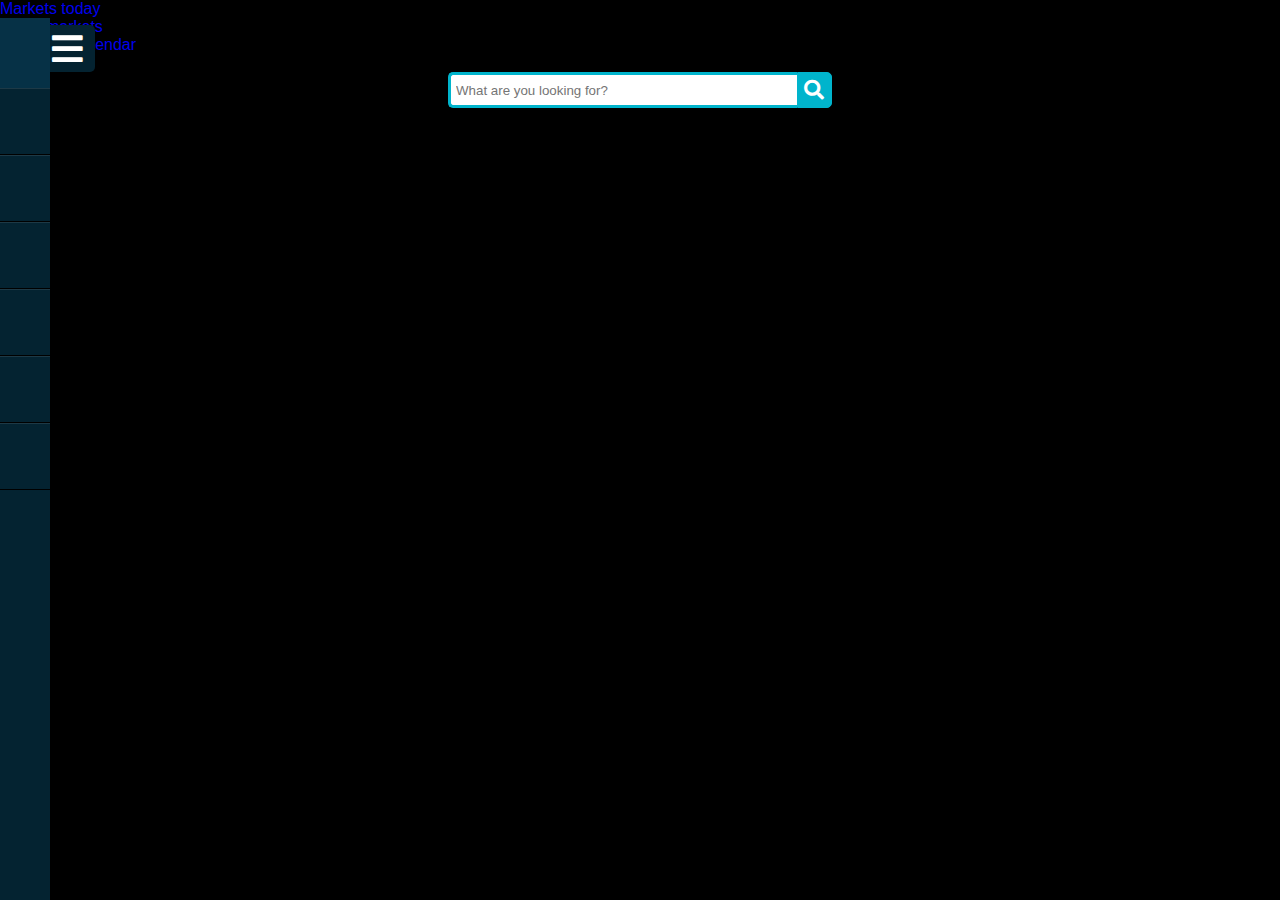
<file: index.html>
<!DOCTYPE html>

<html lang="en" dir="ltr">
  <head>
    <meta charset="utf-8">
    <title>Stock market analysis </title>
    <link rel="stylesheet" href="style.css">
    <link rel="stylesheet" href="https://cdnjs.cloudflare.com/ajax/libs/font-awesome/5.15.3/css/all.min.css"/>
  </head>
  <body style="background-color:black;">
    <!-- TradingView Widget BEGIN -->
<div class="tradingview-widget-container">
  <div class="tradingview-widget-container__widget"></div>
  <div class="tradingview-widget-copyright"><a href="https://in.tradingview.com/markets/" rel="noopener" target="_blank"><span class="blue-text">Markets today</span></a> </div>
  <script type="text/javascript" src="https://s3.tradingview.com/external-embedding/embed-widget-ticker-tape.js" async>
  {
  "symbols"; [
    {
      "proName": "FOREXCOM:SPXUSD",
      "title": "S&P 500"
    },
    {
      "proName": "FOREXCOM:NSXUSD",
      "title": "US 100"
    },
    {
      "proName": "FX_IDC:EURUSD",
      "title": "EUR/USD"
    },
    {
      "proName": "BITSTAMP:BTCUSD",
      "title": "Bitcoin"
    },
    {
      "proName": "BITSTAMP:ETHUSD",
      "title": "Ethereum"
    },
    {
      "description": "SENSEX",
      "proName": "BSE:SENSEX"
    },
    {
      "description": "INR/USD",
      "proName": "SGX:INR1!"
    }
  ],
  "showSymbolLogo":true,
  "colorTheme":"light",
  "isTransparent":true,
  "displayMode":"adaptive",
  "locale":"in"
}
  </script>
</div>

<!-- TradingView Widget END -->
    <script src="https://code.jquery.com/jquery-3.3.1.slim.min.js" integrity="sha384-q8i/X+965DzO0rT7abK41JStQIAqVgRVzpbzo5smXKp4YfRvH+8abtTE1Pi6jizo" crossorigin="anonymous"></script>
    <script src="https://cdn.jsdelivr.net/npm/popper.js@1.14.7/dist/umd/popper.min.js" integrity="sha384-UO2eT0CpHqdSJQ6hJty5KVphtPhzWj9WO1clHTMGa3JDZwrnQq4sF86dIHNDz0W1" crossorigin="anonymous"></script>
    <script src="https://cdn.jsdelivr.net/npm/bootstrap@4.3.1/dist/js/bootstrap.min.js" integrity="sha384-JjSmVgyd0p3pXB1rRibZUAYoIIy6OrQ6VrjIEaFf/nJGzIxFDsf4x0xIM+B07jRM" crossorigin="anonymous"></script>
    <div id="carouselExampleIndicators" class="carousel slide">
        
     <input type="checkbox" id="check">
    <label for="check">
      <i class="fas fa-bars" id="btn"></i>
      <i class="fas fa-times" id="cancel"></i>
    </label>
    <div class="sidebar">
    <header>NAVIGATION BAR  </header>
    <ul>
     <li><a href="#"><i class="fas fa-qrcode"></i>Dashboard</a></li>
     <li><a href="https://stockmarketprediction.streamlit.app"><i class="fas fa-calendar-week"></i>Stock Prediction </a></li>
     <li><a href="crypto.html"><i class="fas fa-link"></i>Hot Stocks </a></li>
     
     <li><a href="stocksinfo.html"><i class="fas fa-calendar-week"></i>Stock Information</a></li>
     <li><a href="about-us.html"><i class="far fa-question-circle"></i>About</a></li>
 
     <li><a href="contact-form.html"><i class="far fa-envelope"></i>Contact</a></li>
    </ul>
   </div>
   
   <div class="wrap">
    <div class="search">
       <input type="text" class="searchTerm" placeholder="What are you looking for?">
       <button type="submit" class="searchButton">
         <i class="fa fa-search"></i>
      </button>
   
    </div>
   
 </div>
 <!-- TradingView Widget BEGIN -->
<div class="tradingview-widget-container">
  <div class="tradingview-widget-container__widget"></div>
  <div class="tradingview-widget-copyright"><a href="https://in.tradingview.com/markets/" rel="noopener" target="_blank"><span class="blue-text">World markets</span></a></div>
  <script type="text/javascript" src="https://s3.tradingview.com/external-embedding/embed-widget-market-overview.js" async>
  {
  "colorTheme": "light",
  "dateRange": "12M",
  "showChart": true,
  "locale": "in",
  "largeChartUrl": "",
  "isTransparent": false,
  "showSymbolLogo": true,
  "showFloatingTooltip": false,
  "width": "1520",
  "height": "600",
  "plotLineColorGrowing": "rgba(41, 98, 255, 1)",
  "plotLineColorFalling": "rgba(41, 98, 255, 1)",
  "gridLineColor": "rgba(240, 243, 250, 0)",
  "scaleFontColor": "rgba(106, 109, 120, 1)",
  "belowLineFillColorGrowing": "rgba(41, 98, 255, 0.12)",
  "belowLineFillColorFalling": "rgba(41, 98, 255, 0.12)",
  "belowLineFillColorGrowingBottom": "rgba(41, 98, 255, 0)",
  "belowLineFillColorFallingBottom": "rgba(41, 98, 255, 0)",
  "symbolActiveColor": "rgba(41, 98, 255, 0.12)",
  "tabs": [
    {
      "title": "Indices",
      "symbols": [
        {
          "s": "FOREXCOM:SPXUSD",
          "d": "S&P 500"
        },
        {
          "s": "FOREXCOM:NSXUSD",
          "d": "US 100"
        },
        {
          "s": "FOREXCOM:DJI",
          "d": "Dow 30"
        },
        {
          "s": "FOREXCOM:UKXGBP",
          "d": "UK 100"
        },
        {
          "s": "NSE:NIFTY",
          "d": "Nifty"
        },
        {
          "s": "BSE:SENSEX",
          "d": "Sensex"
        }
      ],
      "originalTitle": "Indices"
    },
    {
      "title": "Futures",
      "symbols": [
        {
          "s": "CME_MINI:ES1!",
          "d": "S&P 500"
        },
        {
          "s": "CME:6E1!",
          "d": "Euro"
        },
        {
          "s": "COMEX:GC1!",
          "d": "Gold"
        },
        {
          "s": "NYMEX:CL1!",
          "d": "Crude Oil"
        },
        {
          "s": "NYMEX:NG1!",
          "d": "Natural Gas"
        },
        {
          "s": "CBOT:ZC1!",
          "d": "Corn"
        }
      ],
      "originalTitle": "Futures"
    },
    {
      "title": "Bonds",
      "symbols": [
        {
          "s": "CME:GE1!",
          "d": "Eurodollar"
        },
        {
          "s": "CBOT:ZB1!",
          "d": "T-Bond"
        },
        {
          "s": "CBOT:UB1!",
          "d": "Ultra T-Bond"
        },
        {
          "s": "EUREX:FGBL1!",
          "d": "Euro Bund"
        },
        {
          "s": "EUREX:FBTP1!",
          "d": "Euro BTP"
        },
        {
          "s": "EUREX:FGBM1!",
          "d": "Euro BOBL"
        }
      ],
      "originalTitle": "Bonds"
    },
    {
      "title": "Forex",
      "symbols": [
        {
          "s": "FX:EURUSD",
          "d": "EUR/USD"
        },
        {
          "s": "FX:GBPUSD",
          "d": "GBP/USD"
        },
        {
          "s": "FX:USDJPY",
          "d": "USD/JPY"
        },
        {
          "s": "FX:USDCHF",
          "d": "USD/CHF"
        },
        {
          "s": "FX:AUDUSD",
          "d": "AUD/USD"
        },
        {
          "s": "FX:USDCAD",
          "d": "USD/CAD"
        }
      ],
      "originalTitle": "Forex"
    }
  ]
}
  </script>
</div>
<!-- TradingView Widget END -->
<!-- TradingView Widget BEGIN -->
<div class="tradingview-widget-container">
  <div class="tradingview-widget-container__widget"></div>
  <div class="tradingview-widget-copyright"><a href="https://in.tradingview.com/economic-calendar/" rel="noopener" target="_blank"><span class="blue-text">Economic calendar</span></a></div>
  <script type="text/javascript" src="https://s3.tradingview.com/external-embedding/embed-widget-events.js" async>
  {
  "width": "1520",
  "height": "600",
  "colorTheme": "light",
  "isTransparent": false,
  "locale": "in",
  "importanceFilter": "-1,0,1",
  "currencyFilter": "USD,EUR,ITL,NZD,CHF,AUD,FRF,JPY,ZAR,TRL,CAD,DEM,MXN,ESP,GBP"
}
  </script>
</div>
<!-- TradingView Widget END -->
  </body>
</html
</file>
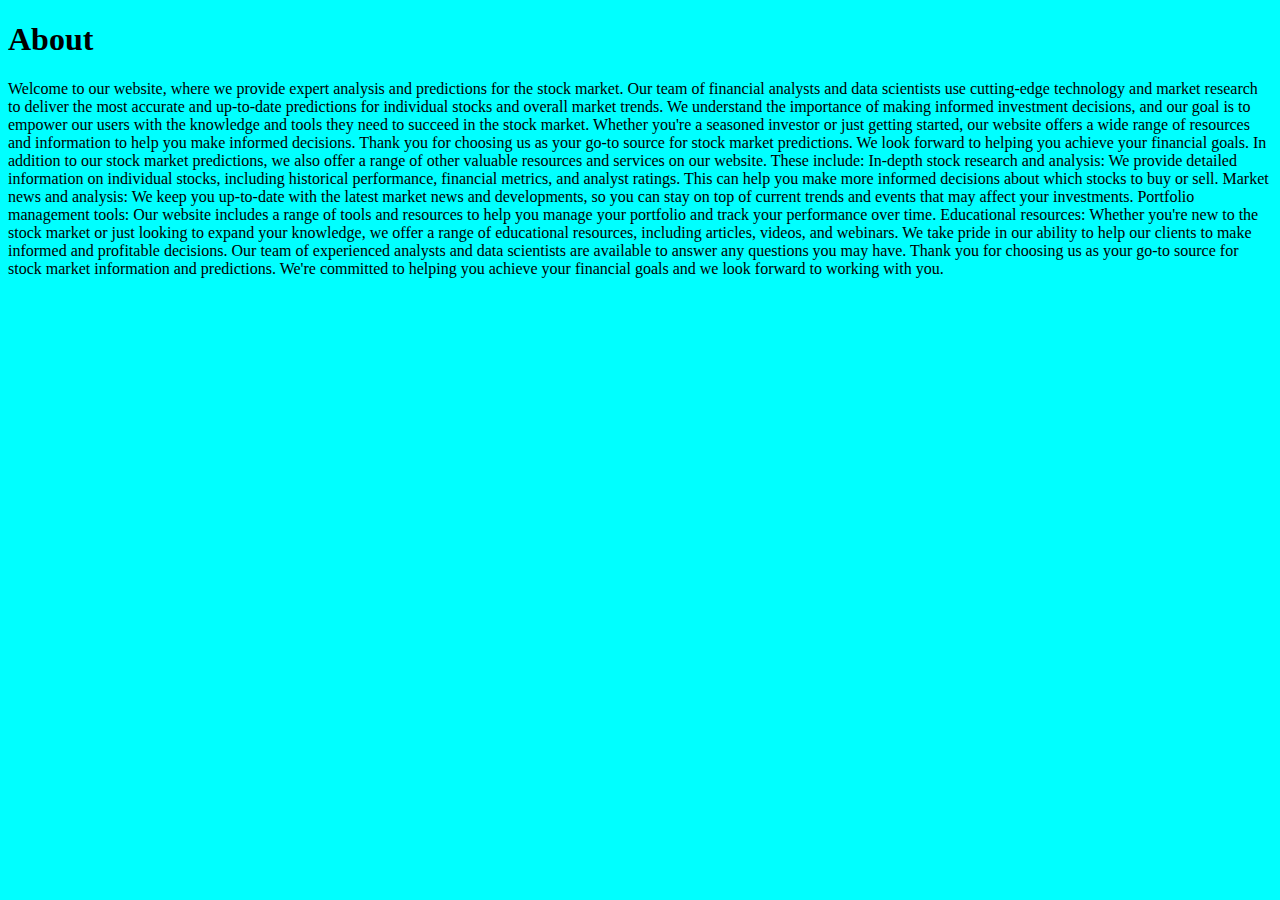
<file: about.html>
<!DOCTYPE html>
<html>
<head>
    <meta charset="utf-8">
    <title>about_page</title>
</head>


<h1>About</h1>

<body style="background-color: aqua;">  


    Welcome to our website, where we provide expert analysis and predictions for the stock market. Our team of financial analysts and data scientists use cutting-edge technology and market research to deliver the most accurate and up-to-date predictions for individual stocks and overall market trends.

    We understand the importance of making informed investment decisions, and our goal is to empower our users with the knowledge and tools they need to succeed in the stock market. Whether you're a seasoned investor or just getting started, our website offers a wide range of resources and information to help you make informed decisions.
    
    Thank you for choosing us as your go-to source for stock market predictions. We look forward to helping you achieve your financial goals.

    In addition to our stock market predictions, we also offer a range of other valuable resources and services on our website. These include:

    In-depth stock research and analysis: We provide detailed information on individual stocks, including historical performance, financial metrics, and analyst ratings. This can help you make more informed decisions about which stocks to buy or sell.

    Market news and analysis: We keep you up-to-date with the latest market news and developments, so you can stay on top of current trends and events that may affect your investments.

    Portfolio management tools: Our website includes a range of tools and resources to help you manage your portfolio and track your performance over time.

    Educational resources: Whether you're new to the stock market or just looking to expand your knowledge, we offer a range of educational resources, including articles, videos, and webinars.

    We take pride in our ability to help our clients to make informed and profitable decisions. Our team of experienced analysts and data scientists are available to answer any questions you may have.

    Thank you for choosing us as your go-to source for stock market information and predictions. We're committed to helping you achieve your financial goals and we look forward to working with you.


</body>


</html>
</file>
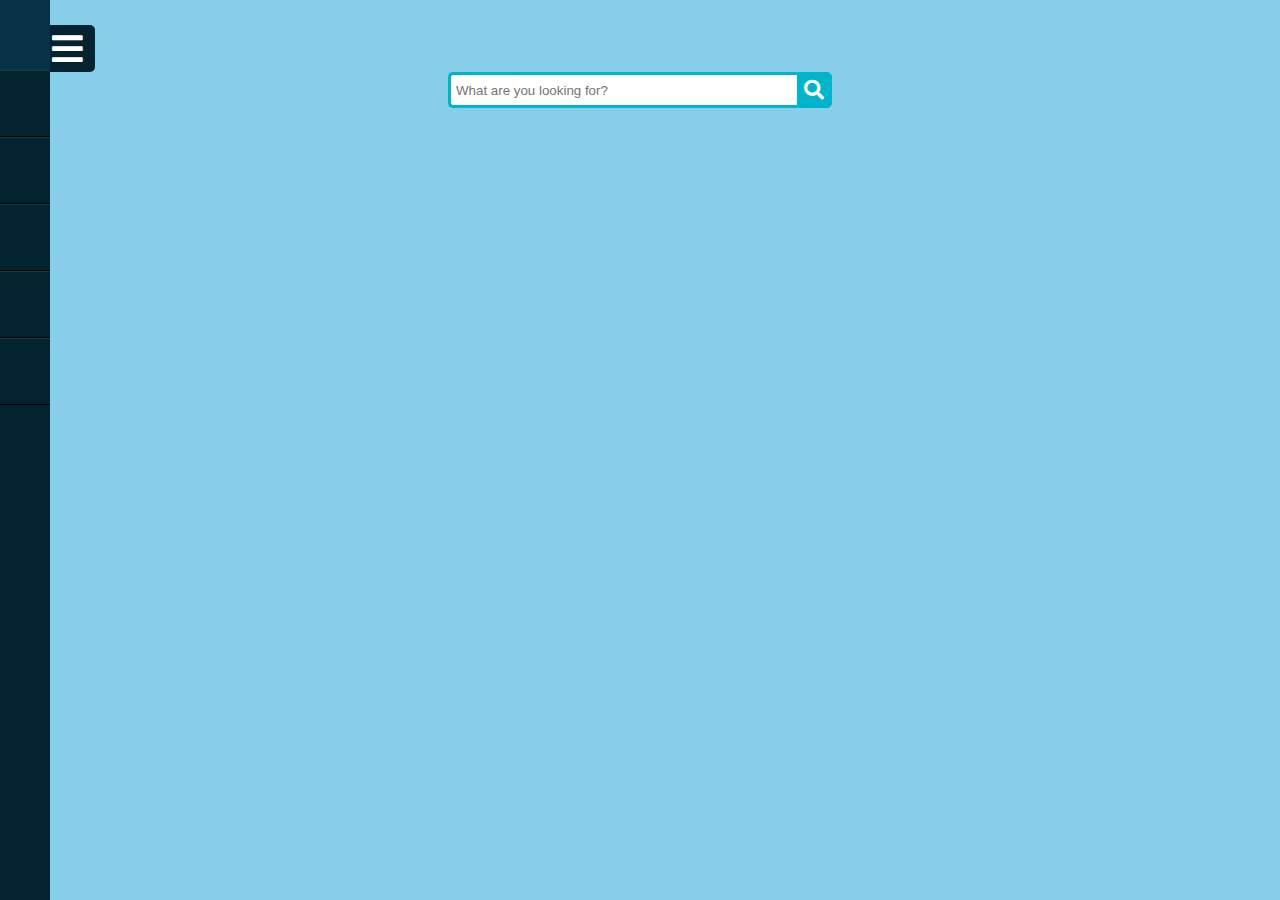
<file: StockMarket.html>
<!DOCTYPE html>

<html lang="en" dir="ltr">
  <head>
    <meta charset="utf-8">
    <title>Stock market analysis </title>
    <link rel="stylesheet" href="style.css">
    <link rel="stylesheet" href="https://cdnjs.cloudflare.com/ajax/libs/font-awesome/5.15.3/css/all.min.css"/>
  </head>
  <body style="background-color:skyblue;">
    
    <script src="https://code.jquery.com/jquery-3.3.1.slim.min.js" integrity="sha384-q8i/X+965DzO0rT7abK41JStQIAqVgRVzpbzo5smXKp4YfRvH+8abtTE1Pi6jizo" crossorigin="anonymous"></script>
    <script src="https://cdn.jsdelivr.net/npm/popper.js@1.14.7/dist/umd/popper.min.js" integrity="sha384-UO2eT0CpHqdSJQ6hJty5KVphtPhzWj9WO1clHTMGa3JDZwrnQq4sF86dIHNDz0W1" crossorigin="anonymous"></script>
    <script src="https://cdn.jsdelivr.net/npm/bootstrap@4.3.1/dist/js/bootstrap.min.js" integrity="sha384-JjSmVgyd0p3pXB1rRibZUAYoIIy6OrQ6VrjIEaFf/nJGzIxFDsf4x0xIM+B07jRM" crossorigin="anonymous"></script>
    <div id="carouselExampleIndicators" class="carousel slide">
        
     <input type="checkbox" id="check">
    <label for="check">
      <i class="fas fa-bars" id="btn"></i>
      <i class="fas fa-times" id="cancel"></i>
    </label>
    <div class="sidebar">
    <header>NAVIGATION BAR</header>
    <ul>
     <li><a href="#"><i class="fas fa-qrcode"></i>Dashboard</a></li>
     <li><a href="#"><i class="fas fa-link"></i>famous stocks</a></li>
     
     <li><a href="#"><i class="fas fa-calendar-week"></i>Stock Information</a></li>
     <li><a href="about-us.html"><i class="far fa-question-circle"></i>About</a></li>
 
     <li><a href="contact-form.html"><i class="far fa-envelope"></i>Contact</a></li>
    </ul>
   </div>
   
   <div class="wrap">
    <div class="search">
       <input type="text" class="searchTerm" placeholder="What are you looking for?">
       <button type="submit" class="searchButton">
         <i class="fa fa-search"></i>
      </button>
    
    </div>
 </div>
 

  </body>
</html
</file>
<file: style.css>
@import url('https://fonts.googleapis.com/css?family=Roboto:300,400,400i,500');
*{
  padding: 0;
  margin: 0;
  list-style: none;
  text-decoration: none;
}
body {
  font-family: 'Roboto', sans-serif;
}
.sidebar {
  position: fixed;
  left: -250px;
  width: 300px;
  height: 100%;
  background: #042331;
  transition: all .5s ease;
}
.sidebar header {
  font-size: 22px;
  color: white;
  line-height: 70px;
  text-align: center;
  background: #063146;
  user-select: none;
}
.sidebar ul a{
  display: block;
  height: 100%;
  width: 100%;
  line-height: 65px;
  font-size: 20px;
  color: white;
  padding-left: 40px;
  box-sizing: border-box;
  border-bottom: 1px solid black;
  border-top: 1px solid rgba(255,255,255,.1);
  transition: .4s;
}
ul li:hover a{
  padding-left: 50px;
}
.sidebar ul a i{
  margin-right: 16px;
}
#check{
  display: none;
}
label #btn,label #cancel{
  position: absolute;
  background: #042331;
  border-radius: 5px;
  cursor: pointer;
}
label #btn{
  left: 40px;
  top: 25px;
  font-size: 35px;
  color: white;
  padding: 6px 12px;
  transition: all .5s;
}
label #cancel{
  z-index: 1111;
  left: -195px;
  top: 17px;
  font-size: 30px;
  color: #0a5275;
  padding: 4px 9px;
  transition: all .5s ease;
}
#check:checked ~ .sidebar{
  left: 0;
}
#check:checked ~ label #btn{
  left: 250px;
  opacity: 0;
  pointer-events: none;
}
#check:checked ~ label #cancel{
  left: 195px;
}
#check:checked ~ section{
  margin-left: 250px;
}
section{
  background: url(bg.jpeg) no-repeat;
  background-position: center;
  background-size: cover;
  height: 100vh;
  transition: all .5s;
}
@import url(https://fonts.googleapis.com/css?family=Open+Sans);

body{
  background: #f2f2f2;
  font-family: 'Open Sans', sans-serif;
}

.search {
  width: 100%;
  position: TOP;
  display: flex;
}

.searchTerm {
  width: 100%;
  border: 3px solid #00B4CC;
  border-right: none;
  padding: 5px;
  height: 20px;
  border-radius: 5px 0 0 5px;
  outline: none;
  color: #9DBFAF;
}

.searchTerm:focus{
  color: #00B4CC;
}

.searchButton {
  width: 40px;
  height: 36px;
  border: 1px solid #00B4CC;
  background: #00B4CC;
  text-align: center;
  color: #fff;
  border-radius: 0 5px 5px 0;
  cursor: pointer;
  font-size: 20px;
}

/*Resize the wrap to see the search bar change!*/
.wrap{
  width: 30%;
  position: absolute;
  top: 10%;
  left: 50%;
  
  transform: translate(-50%, -50%);
}
</file>
